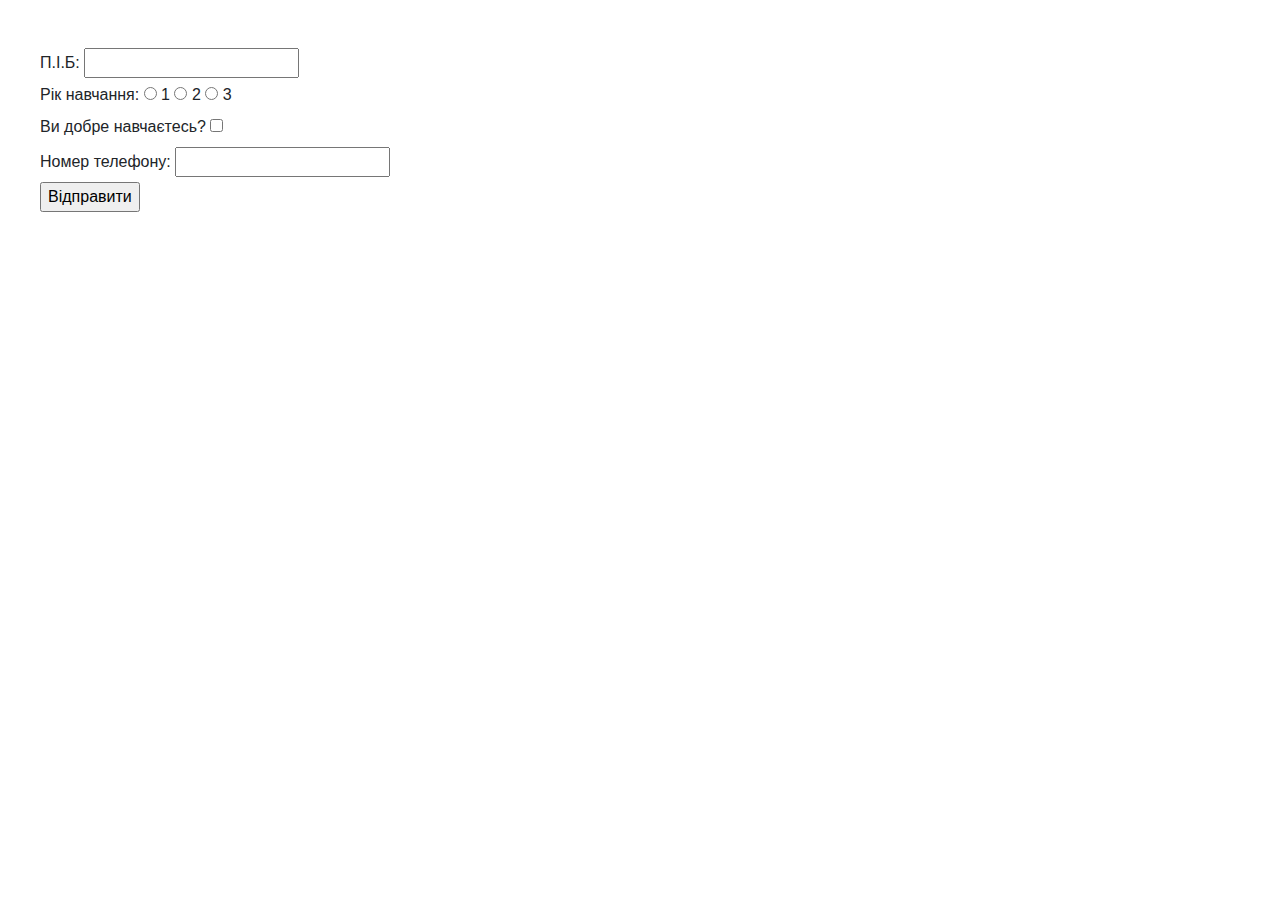
<file: index.html>
<!DOCTYPE html>
<html lang="en">
<head>
    <meta charset="UTF-8">
    <link rel="stylesheet" href="styles.css">
    <link rel="stylesheet" href="https://maxcdn.bootstrapcdn.com/bootstrap/4.0.0/css/bootstrap.min.css">
    <title>Title</title>
</head>
<body>
<div style="position: absolute; left: 40px;" class="mt-5">
    <form id="myForm">
        <label for="Name">П.І.Б:</label>
        <input type="text" id="Name" name="fullName" required>

        <br>

        <label>Рік навчання:</label>
        <input type="radio" id="year1" name="educationYear" value="1">
        <label for="year1">1</label>

        <input type="radio" id="year2" name="educationYear" value="2">
        <label for="year2">2</label>

        <input type="radio" id="year3" name="educationYear" value="3">
        <label for="year3">3</label>

        <br>

        <label for="good">Ви добре навчаєтесь?</label>
        <input type="checkbox" id="good" name="goodStudent">

        <br>

        <label for="phone">Номер телефону:</label>
        <input type="number" id="phone" name="phone" pattern="[0-9]+">

        <br>

        <input type="submit" value="Відправити">
    </form>


    <div id="outputDiv">
        <ol>

        </ol>
    </div>
</div>

<script src="script.js"></script>
</body>
</html>
</file>
<file: styles.css>
body {
    font-family: Arial, sans-serif;
    font-size: 100%;
    line-height: 110%;
}
</file>
